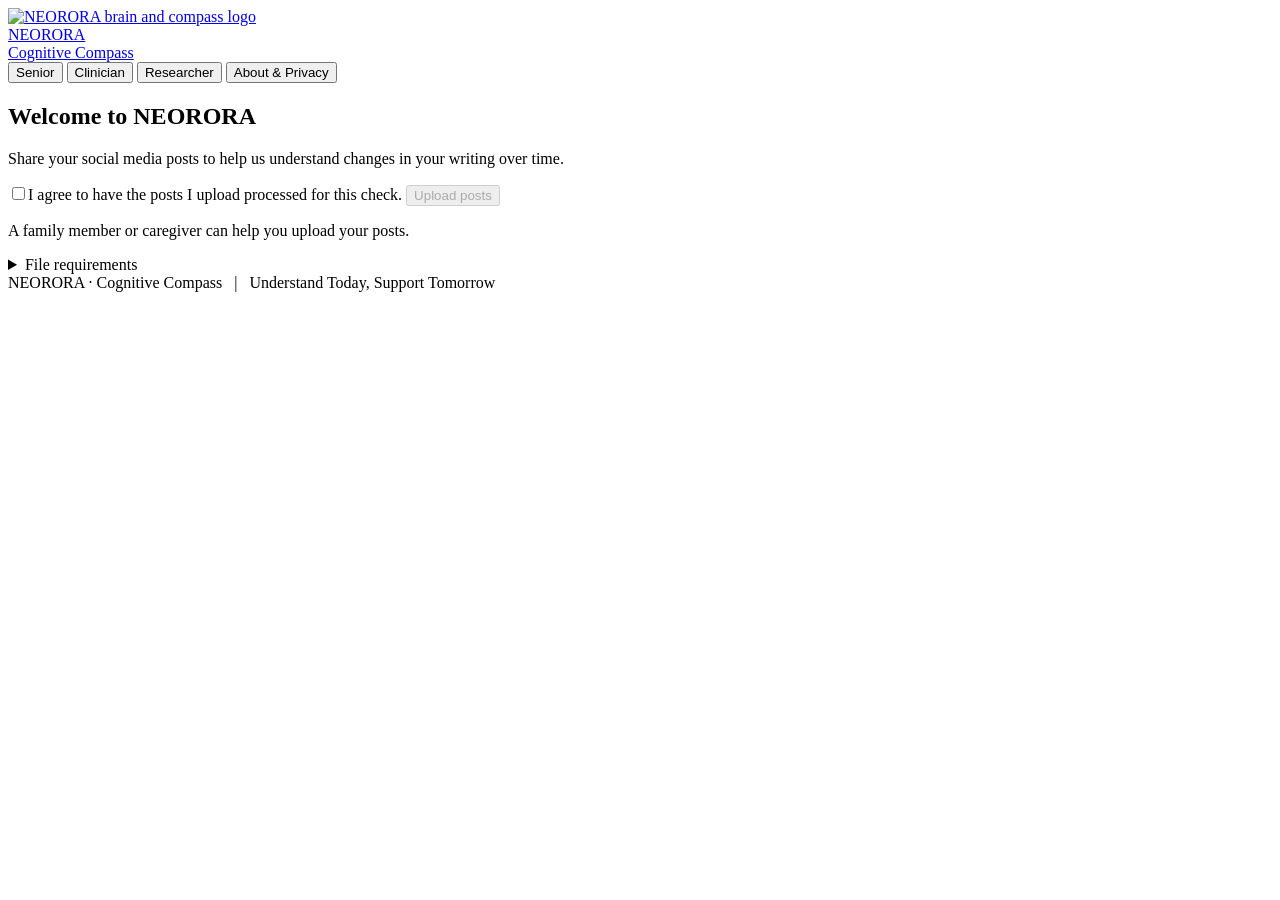
<file: phase3_app/ui/index.html>
<!DOCTYPE html>
<html lang="en"><head><meta charset="UTF-8"><meta name="viewport" content="width=device-width, initial-scale=1.0"><title>NEORORA · Cognitive Compass</title><style>__STYLES__</style></head>
<body>
<div class="app-window">
 <div class="windowbar" aria-hidden="true"><span></span><span></span><span></span></div>
 <header class="topbar">
  <a href="#senior" class="brand" aria-label="NEORORA home"><img id="brand-mark" alt="NEORORA brain and compass logo"><div><div class="brand-word">NEORORA</div><div class="brand-sub">Cognitive Compass</div></div></a>
  <nav class="navigation" aria-label="Main navigation">
   <button class="nav-button active" data-page="senior" aria-current="page">Senior</button>
   <button class="nav-button" data-page="clinician">Clinician</button>
   <button class="nav-button" data-page="researcher">Researcher</button>
   <button class="nav-button" data-page="about">About &amp; Privacy</button>
  </nav>
 </header>
 <main>
  <section class="page" id="page-senior" aria-label="Senior page">
   <div class="senior-hero">
    <h1>Welcome to NEORORA</h1>
    <p class="senior-sub">Share your social media posts to help us understand changes in your writing over time.</p>
    <label class="consent"><input type="checkbox" id="consent"><span>I agree to have the posts I upload processed for this check.</span></label>
    <button class="primary upload-primary" id="upload-button" disabled><span data-icon="upload"></span>Upload posts</button>
    <input type="file" id="posts-file" accept=".csv,text/csv" hidden aria-label="Choose posts CSV file">
    <p class="caregiver-note">A family member or caregiver can help you upload your posts.</p>
    <details class="upload-instructions"><summary>File requirements</summary><p>Choose a CSV with patient_id, date and text columns. Include at least five posts with their original dates and times, for example 2026-07-15 14:30.</p></details>
   </div>
   <div id="upload-feedback" class="upload-feedback" role="status" aria-live="polite"></div>
   <div id="senior-result" aria-live="polite"></div>
   <article id="upload-receipt" class="panel upload-receipt" hidden aria-live="polite"></article>
  </section>
  <section class="page" id="page-clinician" aria-label="Clinician page" hidden>
   <div class="review-heading"><h1>Patient review</h1><p>Review one patient’s writing history and changes over time.</p></div>
   <div class="clinician-toolbar"><div class="pill"><span data-icon="flask"></span><span id="results-source">Patient records</span></div><label class="patient-picker">Patient:<select id="patient-select"><option value="">Select a patient</option></select></label></div>

   <div id="assessment-section" hidden><div class="clinical-grid">
    <article class="panel risk-panel"><h2>Screening level</h2><div class="risk-box" id="risk-box"><div class="risk-name"><span class="status-dot red" aria-hidden="true"></span><span id="risk-level">Unavailable</span></div><div class="risk-score"><span id="score-label">Model score:</span> <strong id="risk-score">—</strong></div></div></article>
    <article class="panel chart-panel"><h2 id="trend-title">Assessment summary</h2><div id="trend-chart"></div></article>
   </div>
   <div class="clinical-bottom">
    <article class="panel reasons-panel"><h2>Assessment explanation</h2><ol class="reason-list" id="reasons"></ol></article>
    <div class="clinical-actions"><div class="alert-banner" id="alert-banner" role="status"><span data-icon="alert"></span><span id="alert-text">Review screening result</span></div><button class="primary" id="download-pdf" hidden><span data-icon="download"></span>Download PDF report</button></div>
   </div>
   </div>
   <article class="panel phase1-panel" id="phase1-clinical"><h2>Patient summary</h2><div id="phase1-patient-details"></div></article>
   <p class="demo-note"><span id="clinical-note">Screening support, not a diagnosis.</span></p>
  </section>
  <section class="page" id="page-researcher" aria-label="Researcher page" hidden>
   <div class="review-heading"><h1>Research overview</h1><p>Final model evaluation across 42 held-out patients.</p></div>
   <div class="metric-grid" id="metric-grid"></div>
   <article class="panel phase1-panel"><h2>Test performance</h2><p class="helper">Linear SVM · 15 selected features · Classification threshold 0.67. Target: Normal versus MCI/Dementia.</p><img class="evaluation-image" id="test-evaluation" alt="Final test confusion matrix and ROC curve"><p class="helper">19 true positives, 11 false negatives, 7 true negatives and 5 false positives.</p></article>
   <article class="panel phase1-panel"><h2>Features used by the model</h2><img class="evaluation-image" id="feature-evaluation" alt="Permutation importance of the final model’s features"><p class="helper">Permutation importance was measured on the training patients. It describes the model overall, not one patient's explanation.</p></article>
   <article class="panel phase1-panel"><h2>Available patient assessments</h2><p id="table-source" class="helper"></p><div class="assessment-table-scroll" tabindex="0" aria-label="Patient assessments table"><table class="results-table"><thead><tr><th>Patient</th><th>Predicted class</th><th>Model score / band</th><th>Record</th></tr></thead><tbody id="prediction-table"></tbody></table></div></article>
   <p class="demo-note">Results are based on 42 held-out patients. The small test set limits confidence in these estimates. Score bands do not describe disease severity.</p>
  </section>
  <section class="page" id="page-about" aria-label="About and Privacy page" hidden>
   <div class="about-hero"><img id="full-logo" class="about-logo" alt="NEORORA logo"><h1>About &amp; Privacy</h1><p>NEORORA helps reviewers notice changes in posts over time.</p><div class="screening-banner">Screening tool, not a diagnosis.</div></div>
   <article class="panel privacy-panel"><div class="privacy-title"><span data-icon="shield"></span>Protecting patient identity</div><p class="privacy-statement">Before analysis, personal names in the research dataset were removed and replaced with coded patient IDs on a local machine. Identifiable data was not uploaded to Google Drive or other cloud storage during this preparation, helping protect patient privacy.</p><ul class="privacy-list"><li><span data-icon="people"></span><span>Use only posts you have permission to share.</span></li><li><span data-icon="person"></span><span>Patient records use coded identifiers instead of names.</span></li><li><span data-icon="document"></span><span>Automated masking may miss identifying information. Review files before sharing.</span></li></ul></article>
   <p class="about-footnote">Uploads are processed in the current session and are not saved to a database. Account-based access controls are not available in this prototype. Results support review by a clinician and do not provide a diagnosis.</p>
  </section>
 </main>
</div><footer class="footer">NEORORA · Cognitive Compass &nbsp; | &nbsp; Understand Today, Support Tomorrow</footer>
<script id="app-data" type="application/json">__DATA_JSON__</script><script>__SCRIPT__</script>
</body></html>
</file>
